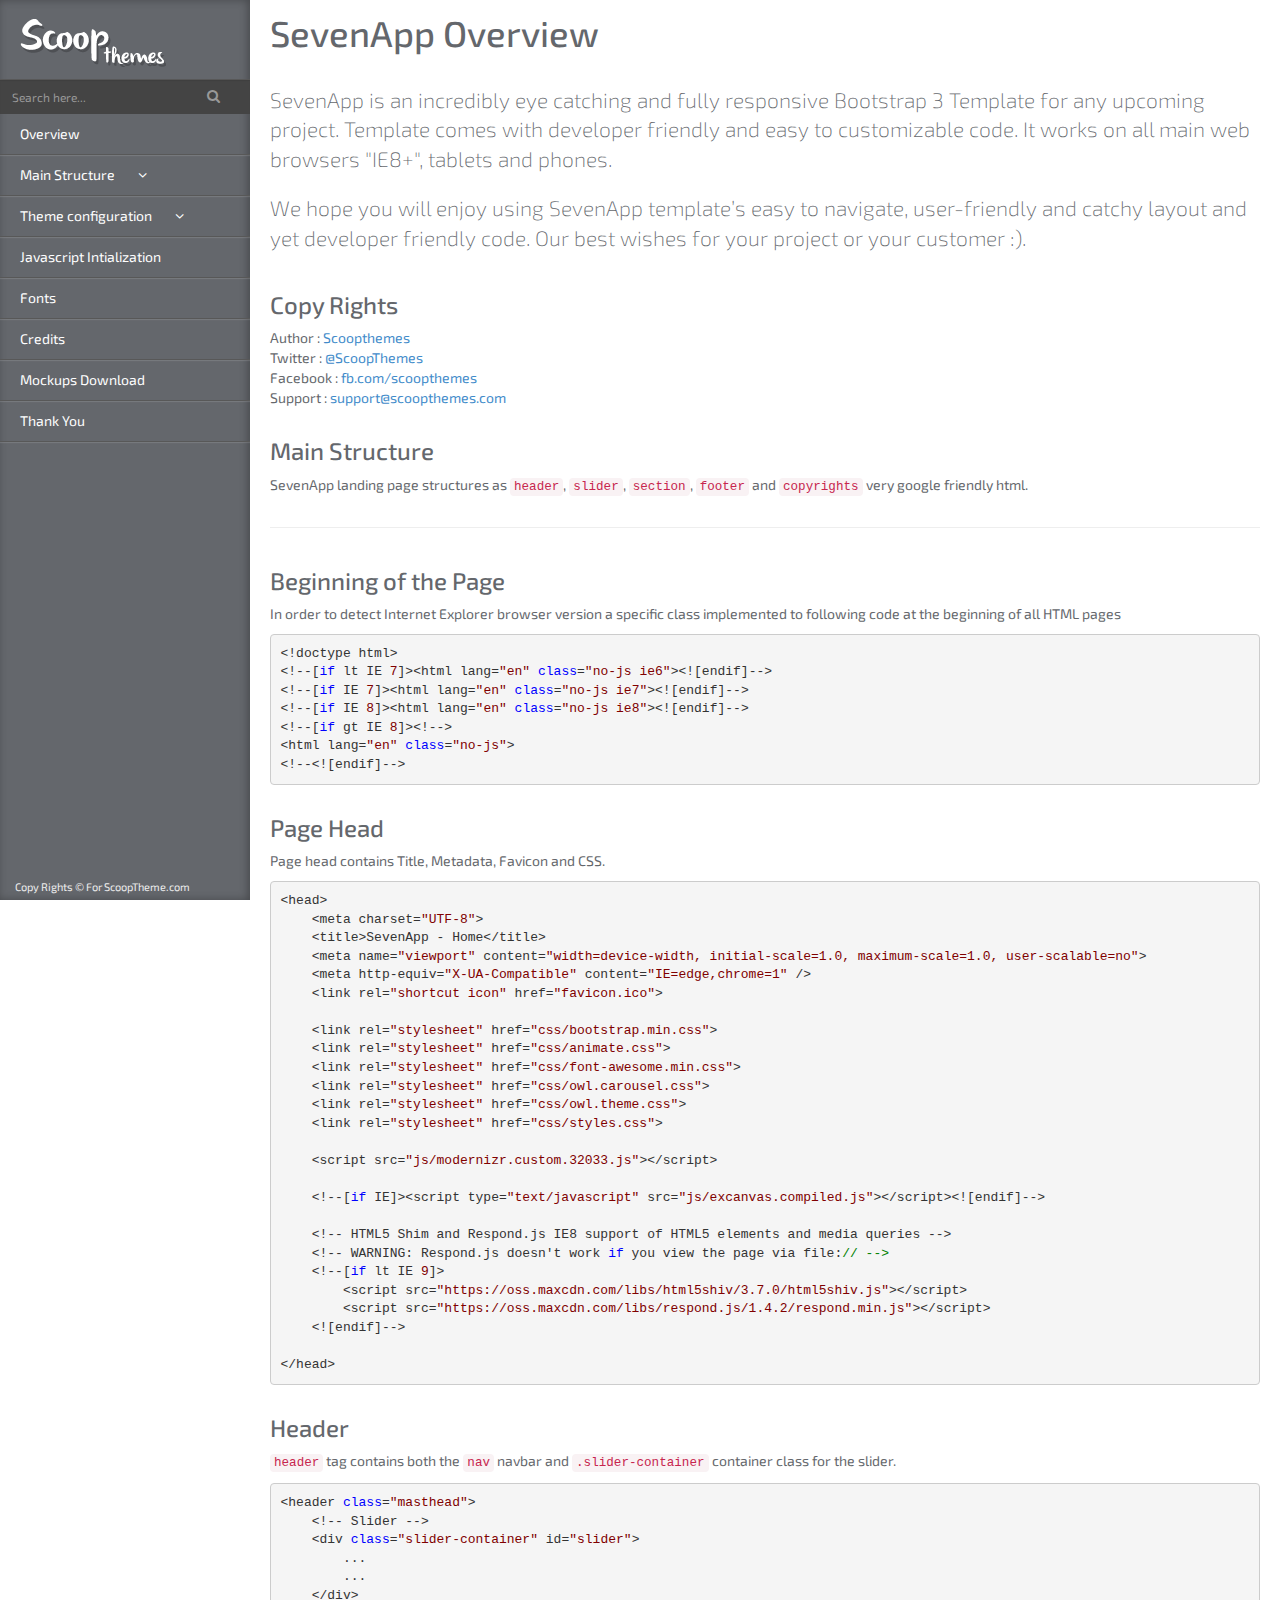
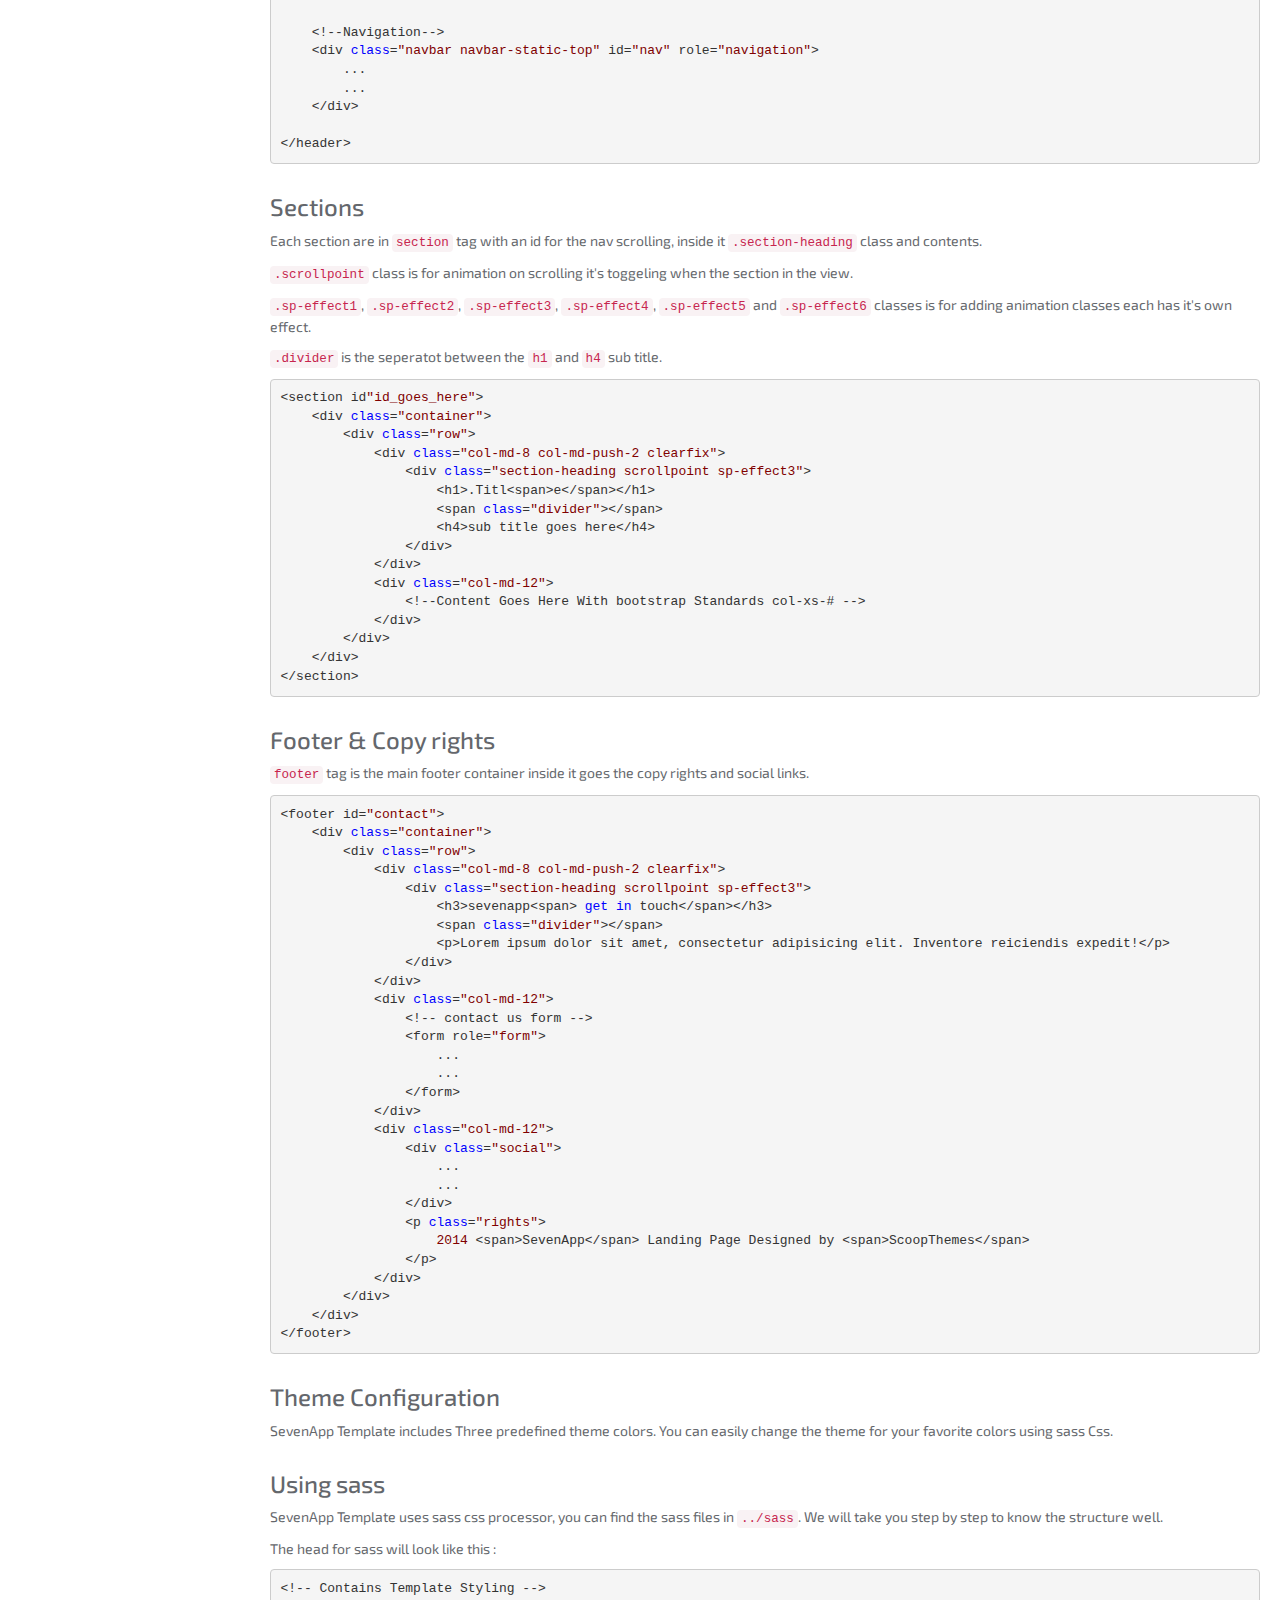
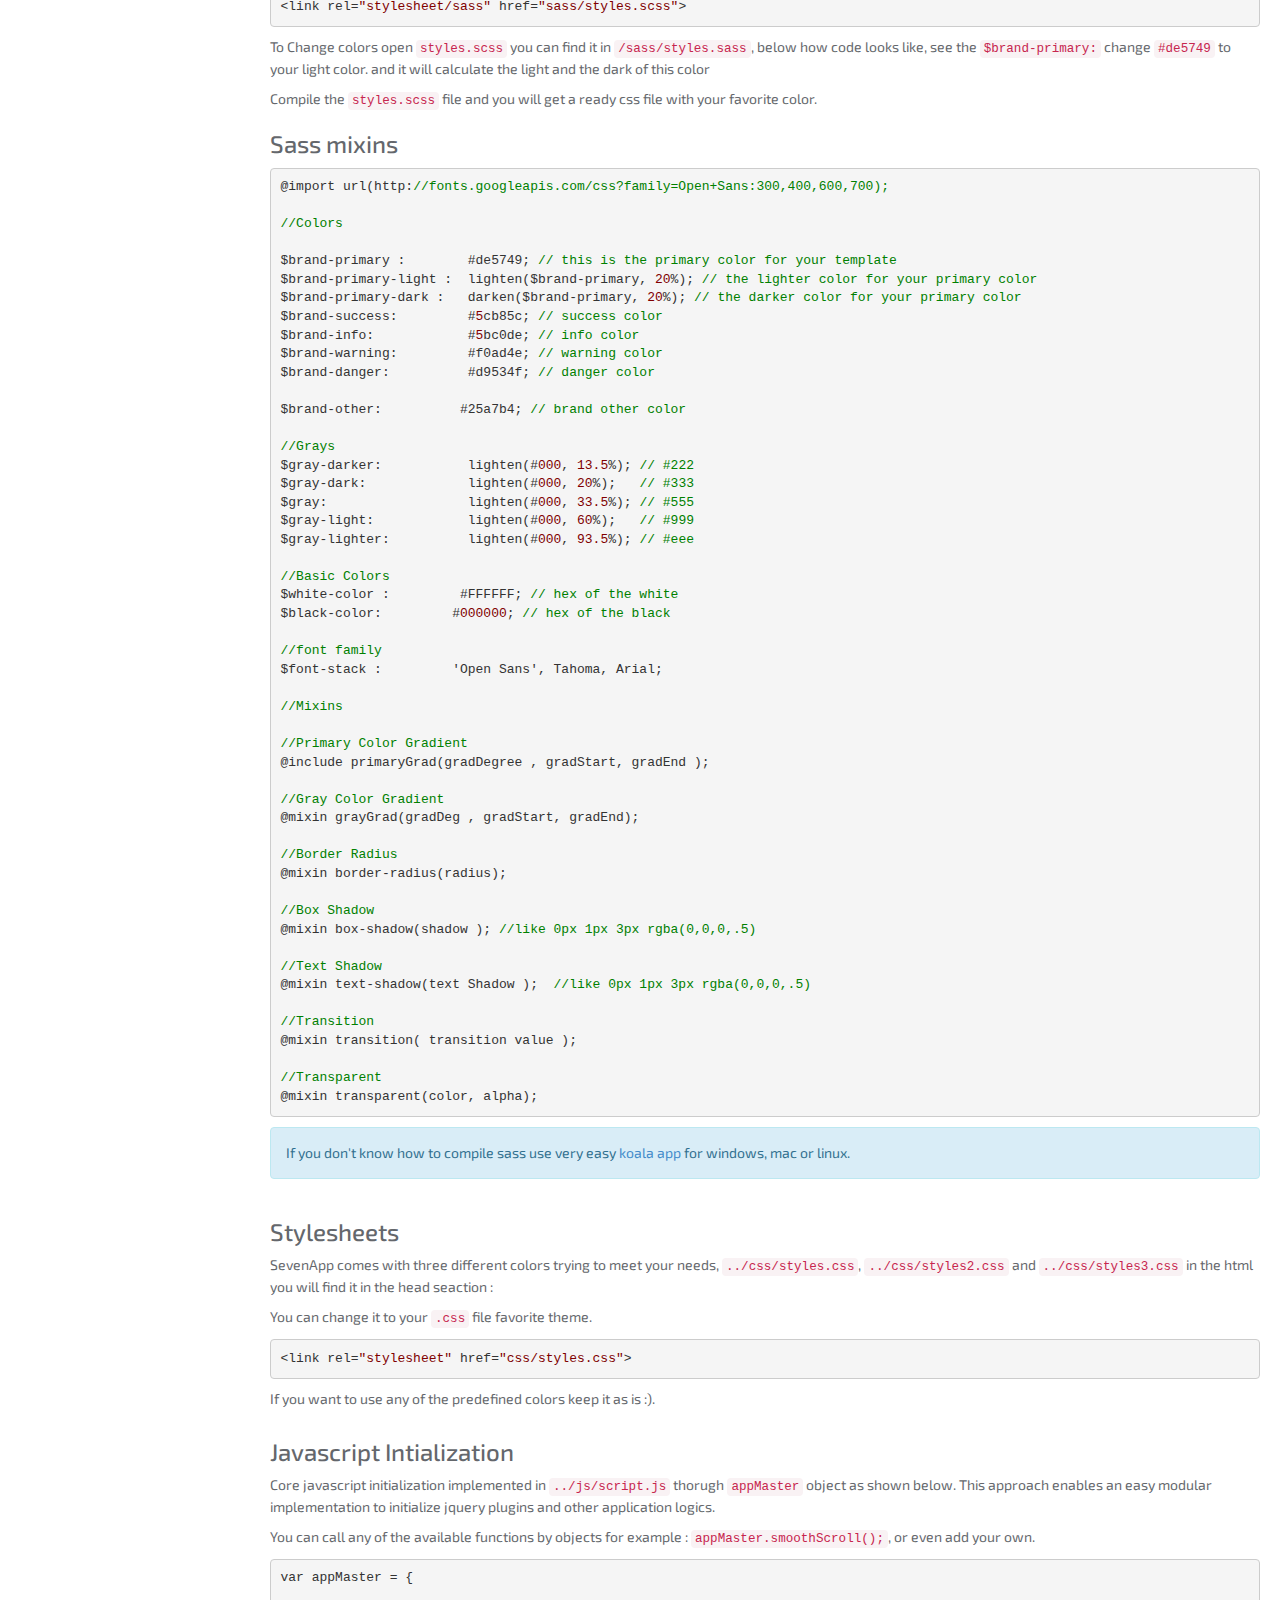
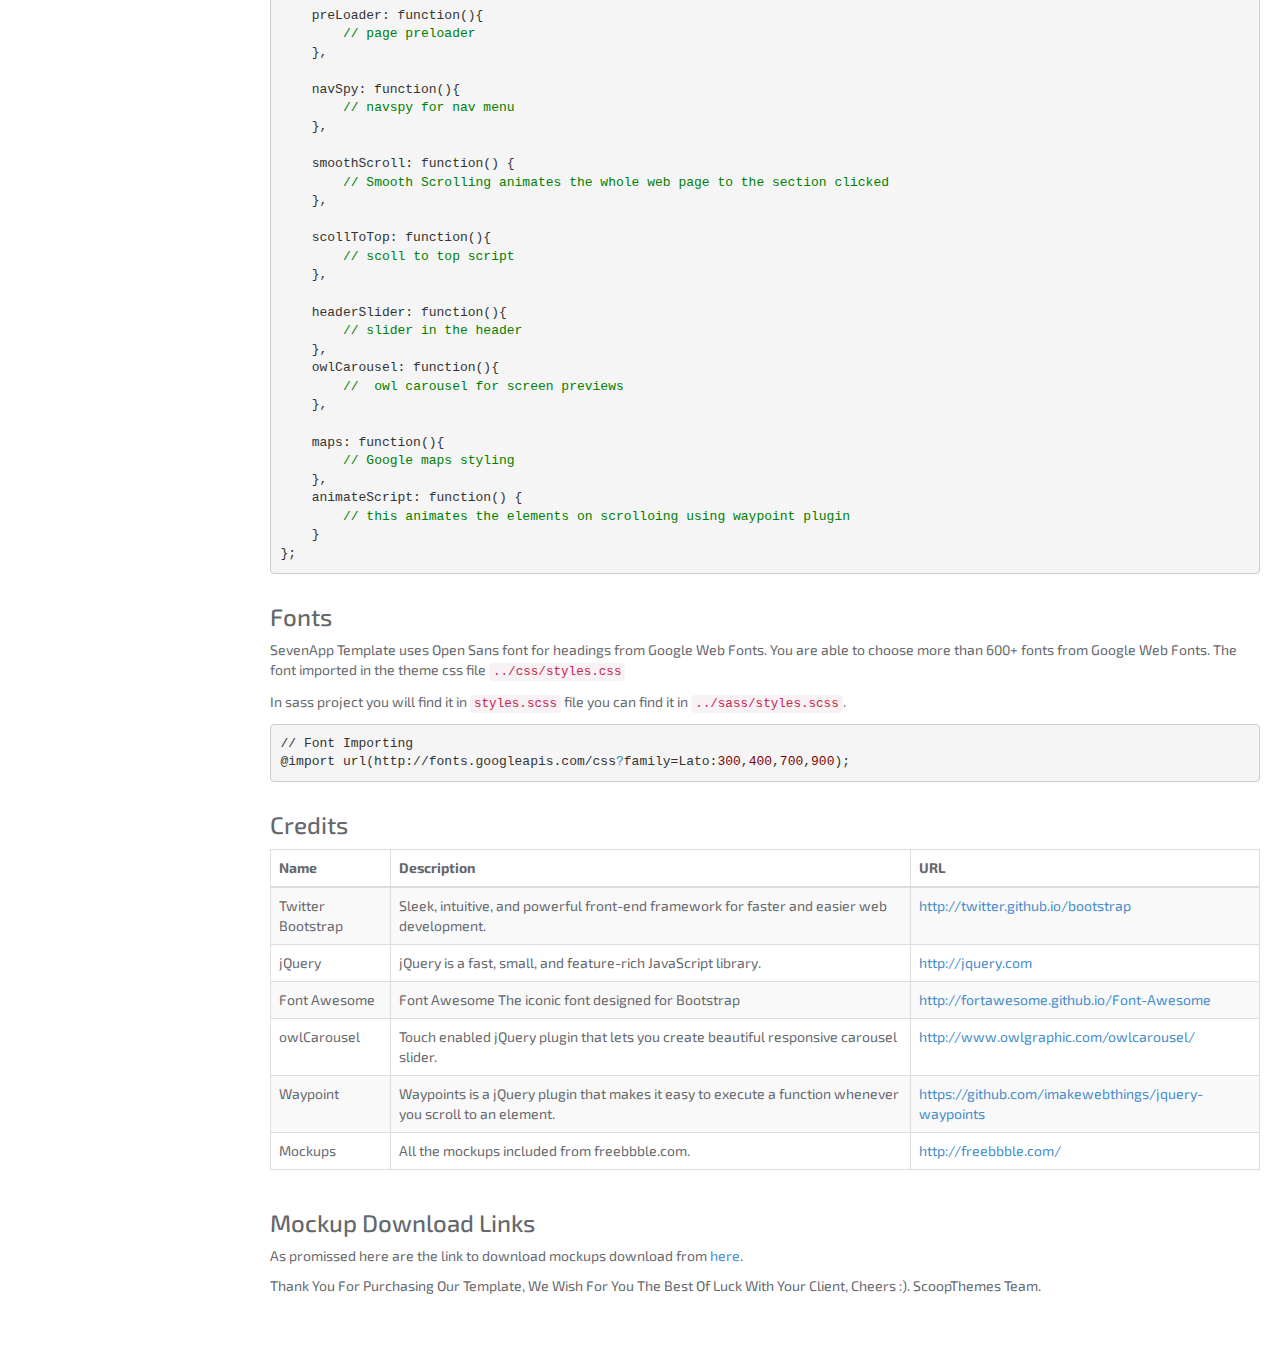
<file: Documentation/index.html>
<!DOCTYPE html>
<html lang="en">

<head>
    <meta charset="utf-8">
    <meta name="viewport" content="width=device-width, initial-scale=1.0">
    <meta name="description" content="Scoop Themes | Colupsus Landing Page Documentation">
    <meta name="author" content="Scoop Themes">

    <title>SevenApp Responsive</title>

    <link href="css/font-awesome.min.css" rel="stylesheet">
    <link href="css/bootstrap.min.css" rel="stylesheet">
    <link href="css/main.css" rel="stylesheet">


</head>

<body>

    <div id="wrapper">

        <!-- Sidebar -->
        <div id="sidebar-wrapper">
            <ul class="sidebar-nav">
                <li class="sidebar-brand">
                    <a href="index.html">
                        <img src="img/logo.png">
                    </a>
                </li>
                <li class="main-search">
                    <form>
                        <input type="text" class="form-control" placeholder="Search here...">
                        <span class="fa fa-search"></span>
                    </form>
                </li>
                <li><a href="#GettingStarted">Overview</a>
                </li>
                <li><a href="#MainStructure">Main Structure <span class="fa fa-angle-down"></span></a>
                    <ul>
                        <li><a href="#BegOfPage">Beginning of the Page</a></li>
                        <li><a href="#PageHead">Page Head</a></li>
                        <li><a href="#Header">Header</a></li>
                        <li><a href="#Sections">Sections</a></li>
                        <li><a href="#Footer">Footer</a></li>
                    </ul>
                </li>
                <li><a href="#Theme">Theme configuration <span class="fa fa-angle-down"></span></a>
                    <ul>
                        <li><a href="#sass">Using sass</a>
                        </li>
                        <li><a href="#Css">Stylesheets</a>
                        </li>
                    </ul>
                </li>
                <li><a href="#JScript">Javascript Intialization</a>
                </li>
                <li><a href="#Fonts">Fonts</a>
                </li>
                <li><a href="#Credits">Credits</a>
                </li>
                <li><a href="#Mockups">Mockups Download</a>
                </li>
                <li><a href="#Thanks">Thank You</a>
                </li>
            </ul>

            <div class="copy-rights">
                <span>Copy Rights &copy; For <a href="http://www.scoopthemes.com" target="_blank">ScoopTheme.com</a>
                </span>
            </div>

        </div>

        <!-- Page content -->
        <div id="page-content-wrapper">
            <div class="content-header">
                <a id="menu-toggle" href="#" class="btn btn-default">
                    <span class="fa fa-bars"></span>
                </a>
                <h1 id="GettingStarted">
                    SevenApp Overview
                </h1>
            </div>
            <!-- Keep all page content within the page-content inset div! -->
            <div class="page-content inset">

                <div id="OverView">
                    <div class="row">
                        <div class="col-md-12">
                            <p class="lead">SevenApp is an incredibly eye catching and fully responsive Bootstrap 3 Template for any upcoming project. Template comes with developer friendly and easy to customizable code. It works on all main web browsers "IE8+", tablets and phones.</p>
                            <p class="lead">We hope you will enjoy using SevenApp template’s easy to navigate, user-friendly and catchy layout and yet developer friendly code. Our best wishes for your project or your customer :).</p>
                        </div>
                    </div>

                    <div class="row">
                        <div class="col-md-12">
                            <h3>Copy Rights</h3>
                            <ul class="list-unstyled">
                                <li>Author : <a href="http://www.scoopthemes.com">Scoopthemes</a></li>    
                                <li>Twitter : <a href="http://www.twitter.com/scoopthemes" target="_blank">@ScoopThemes</a></li>
                                <li>Facebook : <a href="http://www.facebook.com/scoopthemes" target="_blank">fb.com/scoopthemes</a></li>
                                <li>Support : <a href="mailto:support@scoopthemes.com">support@scoopthemes.com</a></li>
                            </ul>
                        </div>
                    </div>

                </div>
                <!--Overview-->

                <div id="MainStructure">
                    <div class="row">
                        <div class="col-md-12">
                            <h3>Main Structure</h3>
                            <p>SevenApp landing page structures as <code>header</code>, <code>slider</code>, <code>section</code>, <code>footer</code> and <code>copyrights</code> very google friendly html.</p>
                        </div>
                    </div>
                </div>

                <hr>

                <div class="row" id="BegOfPage">
                    <div class="col-md-12">
                        <h3>Beginning of the Page</h3>
                        <p>In order to detect Internet Explorer browser version a specific class implemented to following code at the beginning of all HTML pages</p>
<pre>&lt;!doctype html&gt; 
&lt;!--[<span style=' color: Blue;'>if</span> lt IE <span style=' color: Maroon;'>7</span>]&gt;&lt;html lang=<span style=' color: Maroon;'>"en"</span> <span style=' color: Blue;'>class</span>=<span style=' color: Maroon;'>"no-js ie6"</span>&gt;&lt;![endif]--&gt; 
&lt;!--[<span style=' color: Blue;'>if</span> IE <span style=' color: Maroon;'>7</span>]&gt;&lt;html lang=<span style=' color: Maroon;'>"en"</span> <span style=' color: Blue;'>class</span>=<span style=' color: Maroon;'>"no-js ie7"</span>&gt;&lt;![endif]--&gt; 
&lt;!--[<span style=' color: Blue;'>if</span> IE <span style=' color: Maroon;'>8</span>]&gt;&lt;html lang=<span style=' color: Maroon;'>"en"</span> <span style=' color: Blue;'>class</span>=<span style=' color: Maroon;'>"no-js ie8"</span>&gt;&lt;![endif]--&gt; 
&lt;!--[<span style=' color: Blue;'>if</span> gt IE <span style=' color: Maroon;'>8</span>]&gt;&lt;!--&gt; 
&lt;html lang=<span style=' color: Maroon;'>"en"</span> <span style=' color: Blue;'>class</span>=<span style=' color: Maroon;'>"no-js"</span>&gt; 
&lt;!--&lt;![endif]--&gt;</pre>
                        
                    </div>
                </div>

                <div class="row" id="PageHead">
                    <div class="col-md-12">
                        <h3>Page Head</h3>
                        <p>Page head contains Title, Metadata, Favicon and CSS.</p>
<pre>&lt;head&gt; 
    &lt;meta charset=<span style=' color: Maroon;'>"UTF-8"</span>&gt; 
    &lt;title&gt;SevenApp - Home&lt;/title&gt; 
    &lt;meta name=<span style=' color: Maroon;'>"viewport"</span> content=<span style=' color: Maroon;'>"width=device-width, initial-scale=1.0, maximum-scale=1.0, user-scalable=no"</span>&gt; 
    &lt;meta http-equiv=<span style=' color: Maroon;'>"X-UA-Compatible"</span> content=<span style=' color: Maroon;'>"IE=edge,chrome=1"</span> /&gt; 
    &lt;link rel=<span style=' color: Maroon;'>"shortcut icon"</span> href=<span style=' color: Maroon;'>"favicon.ico"</span>&gt; 

    &lt;link rel=<span style=' color: Maroon;'>"stylesheet"</span> href=<span style=' color: Maroon;'>"css/bootstrap.min.css"</span>&gt; 
    &lt;link rel=<span style=' color: Maroon;'>"stylesheet"</span> href=<span style=' color: Maroon;'>"css/animate.css"</span>&gt; 
    &lt;link rel=<span style=' color: Maroon;'>"stylesheet"</span> href=<span style=' color: Maroon;'>"css/font-awesome.min.css"</span>&gt; 
    &lt;link rel=<span style=' color: Maroon;'>"stylesheet"</span> href=<span style=' color: Maroon;'>"css/owl.carousel.css"</span>&gt; 
    &lt;link rel=<span style=' color: Maroon;'>"stylesheet"</span> href=<span style=' color: Maroon;'>"css/owl.theme.css"</span>&gt; 
    &lt;link rel=<span style=' color: Maroon;'>"stylesheet"</span> href=<span style=' color: Maroon;'>"css/styles.css"</span>&gt; 

    &lt;script src=<span style=' color: Maroon;'>"js/modernizr.custom.32033.js"</span>&gt;&lt;/script&gt; 

    &lt;!--[<span style=' color: Blue;'>if</span> IE]&gt;&lt;script type=<span style=' color: Maroon;'>"text/javascript"</span> src=<span style=' color: Maroon;'>"js/excanvas.compiled.js"</span>&gt;&lt;/script&gt;&lt;![endif]--&gt; 

    &lt;!-- HTML5 Shim and Respond.js IE8 support of HTML5 elements and media queries --&gt; 
    &lt;!-- WARNING: Respond.js doesn't work <span style=' color: Blue;'>if</span> you view the page via file:<span style=' color: Green;'>// --&gt;</span> 
    &lt;!--[<span style=' color: Blue;'>if</span> lt IE <span style=' color: Maroon;'>9</span>]&gt; 
        &lt;script src=<span style=' color: Maroon;'>"https://oss.maxcdn.com/libs/html5shiv/3.7.0/html5shiv.js"</span>&gt;&lt;/script&gt; 
        &lt;script src=<span style=' color: Maroon;'>"https://oss.maxcdn.com/libs/respond.js/1.4.2/respond.min.js"</span>&gt;&lt;/script&gt; 
    &lt;![endif]--&gt; 

&lt;/head&gt;</pre>

                    </div>
                </div>

                <div class="row" id="Header">
                    <div class="col-md-12">
                        <h3>Header</h3>
                        <p><code>header</code> tag contains both the <code>nav</code> navbar and <code>.slider-container</code> container class for the slider.</p>
<pre>&lt;header <span style=' color: Blue;'>class</span>=<span style=' color: Maroon;'>"masthead"</span>&gt; 
    &lt;!-- Slider --&gt; 
    &lt;div <span style=' color: Blue;'>class</span>=<span style=' color: Maroon;'>"slider-container"</span> id=<span style=' color: Maroon;'>"slider"</span>&gt; 
        ... 
        ... 
    &lt;/div&gt; 

    &lt;!--Navigation--&gt;  
    &lt;div <span style=' color: Blue;'>class</span>=<span style=' color: Maroon;'>"navbar navbar-static-top"</span> id=<span style=' color: Maroon;'>"nav"</span> role=<span style=' color: Maroon;'>"navigation"</span>&gt; 
        ... 
        ... 
    &lt;/div&gt; 
     
&lt;/header&gt;</pre>
                    </div>
                </div>


                <div class="row" id="Sections">
                    <div class="col-md-12">
                        <h3>Sections</h3>
                        <p>Each section are in <code>section</code> tag with an id for the nav scrolling, inside it <code>.section-heading</code> class and contents.</p>
                        <p><code>.scrollpoint</code> class is for animation on scrolling it's toggeling when the section in the view.</p>
                        <p><code>.sp-effect1</code>, <code>.sp-effect2</code>, <code>.sp-effect3</code>, <code>.sp-effect4</code>, <code>.sp-effect5</code> and <code>.sp-effect6</code> classes is for adding animation classes each has it's own effect.</p>
                        <p><code>.divider</code> is the seperatot between the <code>h1</code> and <code>h4</code> sub title.</p>
<pre>&lt;section id<span style=' color: Maroon;'>"id_goes_here"</span>&gt; 
    &lt;div <span style=' color: Blue;'>class</span>=<span style=' color: Maroon;'>"container"</span>&gt; 
        &lt;div <span style=' color: Blue;'>class</span>=<span style=' color: Maroon;'>"row"</span>&gt; 
            &lt;div <span style=' color: Blue;'>class</span>=<span style=' color: Maroon;'>"col-md-8 col-md-push-2 clearfix"</span>&gt; 
                &lt;div <span style=' color: Blue;'>class</span>=<span style=' color: Maroon;'>"section-heading scrollpoint sp-effect3"</span>&gt; 
                    &lt;h1&gt;.Titl&lt;span&gt;e&lt;/span&gt;&lt;/h1&gt; 
                    &lt;span <span style=' color: Blue;'>class</span>=<span style=' color: Maroon;'>"divider"</span>&gt;&lt;/span&gt; 
                    &lt;h4&gt;sub title goes here&lt;/h4&gt; 
                &lt;/div&gt; 
            &lt;/div&gt; 
            &lt;div <span style=' color: Blue;'>class</span>=<span style=' color: Maroon;'>"col-md-12"</span>&gt; 
                &lt;!--Content Goes Here With bootstrap Standards col-xs-# --&gt; 
            &lt;/div&gt; 
        &lt;/div&gt; 
    &lt;/div&gt; 
&lt;/section&gt;</pre>
                    </div>
                </div>

                <div class="row" id="Footer">
                    <div class="col-md-12">
                        <h3>Footer & Copy rights</h3>
                        <p><code>footer</code> tag is the main footer container inside it goes the copy rights and social links.</p>
<pre>&lt;footer id=<span style=' color: Maroon;'>"contact"</span>&gt; 
    &lt;div <span style=' color: Blue;'>class</span>=<span style=' color: Maroon;'>"container"</span>&gt; 
        &lt;div <span style=' color: Blue;'>class</span>=<span style=' color: Maroon;'>"row"</span>&gt; 
            &lt;div <span style=' color: Blue;'>class</span>=<span style=' color: Maroon;'>"col-md-8 col-md-push-2 clearfix"</span>&gt; 
                &lt;div <span style=' color: Blue;'>class</span>=<span style=' color: Maroon;'>"section-heading scrollpoint sp-effect3"</span>&gt; 
                    &lt;h3&gt;sevenapp&lt;span&gt; <span style=' color: Blue;'>get</span> <span style=' color: Blue;'>in</span> touch&lt;/span&gt;&lt;/h3&gt;
                    &lt;span <span style=' color: Blue;'>class</span>=<span style=' color: Maroon;'>"divider"</span>&gt;&lt;/span&gt; 
                    &lt;p&gt;Lorem ipsum dolor sit amet, consectetur adipisicing elit. Inventore reiciendis expedit!&lt;/p&gt;
                &lt;/div&gt; 
            &lt;/div&gt; 
            &lt;div <span style=' color: Blue;'>class</span>=<span style=' color: Maroon;'>"col-md-12"</span>&gt;    
                &lt;!-- contact us form --&gt;   
                &lt;form role=<span style=' color: Maroon;'>"form"</span>&gt; 
                    ... 
                    ... 
                &lt;/form&gt; 
            &lt;/div&gt; 
            &lt;div <span style=' color: Blue;'>class</span>=<span style=' color: Maroon;'>"col-md-12"</span>&gt; 
                &lt;div <span style=' color: Blue;'>class</span>=<span style=' color: Maroon;'>"social"</span>&gt; 
                    ... 
                    ... 
                &lt;/div&gt; 
                &lt;p <span style=' color: Blue;'>class</span>=<span style=' color: Maroon;'>"rights"</span>&gt; 
                    <span style=' color: Maroon;'>2014</span> &lt;span&gt;SevenApp&lt;/span&gt; Landing Page Designed by &lt;span&gt;ScoopThemes&lt;/span&gt;
                &lt;/p&gt; 
            &lt;/div&gt; 
        &lt;/div&gt; 
    &lt;/div&gt; 
&lt;/footer&gt;</pre>
                    </div>
                </div>
                <!--Main Structure-->

                <div class="row" id="Theme">
                    <div class="col-md-12">
                        <h3>Theme Configuration</h3>
                        <p>SevenApp Template includes Three predefined theme colors. You can easily change the theme for your favorite colors using sass Css.</p>
                    </div>
                </div>

                <div class="row" id="less">
                    <div class="col-md-12">
                        <h3>Using sass</h3>
                        <p>SevenApp Template uses sass css processor, you can find the sass files in <code>../sass</code>. We will take you step by step to know the structure well.</p>
                        <p>The head for sass will look like this :</p>
                        <pre>
&lt;!-- Contains Template Styling --&gt; 
&lt;link rel=<span style=' color: Maroon;'>"stylesheet/sass"</span> href=<span style=' color: Maroon;'>"sass/styles.scss"</span>&gt; 
</pre>

                        <p>To Change colors open <code>styles.scss</code> you can find it in <code>/sass/styles.sass</code>, below how code looks like, see the <code>$brand-primary:</code> change <code>#de5749</code> to your light color. and it will calculate the light and the dark of this color</p>
                        <p>Compile the <code>styles.scss</code> file and you will get a ready css file with your favorite color.</p>
                        <h3>Sass mixins</h3>
<pre>@import url(http:<span style=' color: Green;'>//fonts.googleapis.com/css?family=Open+Sans:300,400,600,700);</span> 

<span style=' color: Green;'>//Colors</span> 

$brand-primary :        #de5749; <span style=' color: Green;'>// this is the primary color for your template</span>
$brand-primary-light :  lighten($brand-primary, <span style=' color: Maroon;'>20</span>%); <span style=' color: Green;'>// the lighter color for your primary color</span>
$brand-primary-dark :   darken($brand-primary, <span style=' color: Maroon;'>20</span>%); <span style=' color: Green;'>// the darker color for your primary color</span>
$brand-success:         #<span style=' color: Maroon;'>5</span>cb85c; <span style=' color: Green;'>// success color</span>
$brand-info:            #<span style=' color: Maroon;'>5</span>bc0de; <span style=' color: Green;'>// info color</span> 
$brand-warning:         #f0ad4e; <span style=' color: Green;'>// warning color </span> 
$brand-danger:          #d9534f; <span style=' color: Green;'>// danger color</span> 

$brand-other:          #25a7b4; <span style=' color: Green;'>// brand other color</span> 

<span style=' color: Green;'>//Grays</span> 
$gray-darker:           lighten(#<span style=' color: Maroon;'>000</span>, <span style=' color: Maroon;'>13</span><span style=' color: Maroon;'>.5</span>%); <span style=' color: Green;'>// #222</span> 
$gray-dark:             lighten(#<span style=' color: Maroon;'>000</span>, <span style=' color: Maroon;'>20</span>%);   <span style=' color: Green;'>// #333</span>
$gray:                  lighten(#<span style=' color: Maroon;'>000</span>, <span style=' color: Maroon;'>33</span><span style=' color: Maroon;'>.5</span>%); <span style=' color: Green;'>// #555</span> 
$gray-light:            lighten(#<span style=' color: Maroon;'>000</span>, <span style=' color: Maroon;'>60</span>%);   <span style=' color: Green;'>// #999</span>
$gray-lighter:          lighten(#<span style=' color: Maroon;'>000</span>, <span style=' color: Maroon;'>93</span><span style=' color: Maroon;'>.5</span>%); <span style=' color: Green;'>// #eee</span> 

<span style=' color: Green;'>//Basic Colors</span> 
$white-color :         #FFFFFF; <span style=' color: Green;'>// hex of the white</span> 
$black-color:         #<span style=' color: Maroon;'>000000</span>; <span style=' color: Green;'>// hex of the black</span>

<span style=' color: Green;'>//font family</span> 
$font-stack :         'Open Sans', Tahoma, Arial; 

<span style=' color: Green;'>//Mixins</span> 

<span style=' color: Green;'>//Primary Color Gradient</span> 
@include primaryGrad(gradDegree , gradStart, gradEnd ); 

<span style=' color: Green;'>//Gray Color Gradient</span> 
@mixin grayGrad(gradDeg , gradStart, gradEnd); 

<span style=' color: Green;'>//Border Radius</span> 
@mixin border-radius(radius); 

<span style=' color: Green;'>//Box Shadow</span> 
@mixin box-shadow(shadow ); <span style=' color: Green;'>//like 0px 1px 3px rgba(0,0,0,.5)</span>

<span style=' color: Green;'>//Text Shadow</span> 
@mixin text-shadow(text Shadow );  <span style=' color: Green;'>//like 0px 1px 3px rgba(0,0,0,.5)</span>

<span style=' color: Green;'>//Transition</span> 
@mixin transition( transition value ); 

<span style=' color: Green;'>//Transparent</span> 
@mixin transparent(color, alpha);</pre>

<p class="alert alert-info">If you don't know how to compile sass use very easy <a href="http://koala-app.com/" target="_blank">koala app</a> for windows, mac or linux.</p>


                    </div>
                </div>

                <div class="row" id="Css">
                    <div class="col-md-12">
                        <h3>Stylesheets</h3>
                        <p>SevenApp comes with three different colors trying to meet your needs, <code>../css/styles.css</code>, <code>../css/styles2.css</code> and <code>../css/styles3.css</code> in the html you will find it in the head seaction :</p>
                        <p>You can change it to your <code>.css</code> file favorite theme.</p>
                        <pre>&lt;link rel=<span style=' color: Maroon;'>"stylesheet"</span> href=<span style=' color: Maroon;'>"css/styles.css"</span>&gt;</pre>
                        <p>If you want to use any of the predefined colors keep it as is :).</p>
                    </div>
                </div>

                <div class="row" id="JScript">
                    <div class="col-md-12">
                        <h3>Javascript Intialization</h3>
                        <p>Core javascript initialization implemented in <code>../js/script.js</code> thorugh <code>appMaster</code> object as shown below. This approach enables an easy modular implementation to initialize jquery plugins and other application logics.</p>
                        <p>You can call any of the available functions by objects for example : <code>appMaster.smoothScroll();</code>, or even add your own.</p>
<pre>var appMaster = { 

    preLoader: function(){ 
        <span style=' color: Green;'>// page preloader </span> 
    }, 

    navSpy: function(){ 
        <span style=' color: Green;'>// navspy for nav menu </span> 
    }, 

    smoothScroll: function() { 
        <span style=' color: Green;'>// Smooth Scrolling animates the whole web page to the section clicked </span>
    }, 

    scollToTop: function(){ 
        <span style=' color: Green;'>// scoll to top script </span> 
    }, 

    headerSlider: function(){ 
        <span style=' color: Green;'>// slider in the header</span> 
    }, 
    owlCarousel: function(){ 
        <span style=' color: Green;'>//  owl carousel for screen previews</span> 
    }, 

    maps: function(){ 
        <span style=' color: Green;'>// Google maps styling</span> 
    }, 
    animateScript: function() { 
        <span style=' color: Green;'>// this animates the elements on scrolloing using waypoint plugin</span>
    } 
}; 
</pre>
                    </div>
                </div>


                <div class="row" id="Fonts">
                    <div class="col-md-12">
                        <h3>Fonts</h3>
                        <p>SevenApp Template uses Open Sans font for headings from Google Web Fonts. You are able to choose more than 600+ fonts from Google Web Fonts. The font imported in the theme css file <code>../css/styles.css</code></p>
                        <p>In sass project you will find it in <code>styles.scss</code> file you can find it in <code>../sass/styles.scss</code>.</p>
                        <pre>
// Font Importing 
@import url(http://fonts.googleapis.com/css<span style=' color: #2B91AF;'>?</span>family=Lato:<span style=' color: Maroon;'>300</span>,<span style=' color: Maroon;'>400</span>,<span style=' color: Maroon;'>700</span>,<span style=' color: Maroon;'>900</span>);</pre>
                    </div>
                </div>
                
                <div class="row" id="Credits">
                    <div class="col-md-12">
                        <h3>Credits</h3>
                <table class="table table-striped table-bordered">
                    <thead>
                        <tr>
                            <th width="120">Name</th>
                            <th class="hidden-sm">Description</th>
                            <th>URL</th>
                        </tr>
                    </thead>
                    <tbody>
                        <tr>
                            <td>Twitter Bootstrap</td>
                            <td class="hidden-sm">Sleek, intuitive, and powerful front-end framework for faster and easier web development.</td>
                            <td><a target="_blank" href="http://twitter.github.io/bootstrap">http://twitter.github.io/bootstrap</a></td>
                        </tr>
                        <tr>
                            <td>jQuery</td>
                            <td class="hidden-sm">jQuery is a fast, small, and feature-rich JavaScript library.</td>
                            <td><a target="_blank" href="http://jquery.com">http://jquery.com</a></td>
                        </tr>
                        <tr>
                            <td>Font Awesome</td>
                            <td class="hidden-sm">Font Awesome The iconic font designed for Bootstrap</td>
                            <td><a target="_blank" href="http://fortawesome.github.io/Font-Awesome">http://fortawesome.github.io/Font-Awesome</a></td>
                        </tr>
                        <tr>
                            <td>owlCarousel</td>
                            <td class="hidden-sm">Touch enabled jQuery plugin that lets you create beautiful responsive carousel slider.</td>
                            <td><a target="_blank" href="http://www.owlgraphic.com/owlcarousel/">http://www.owlgraphic.com/owlcarousel/</a></td>
                        </tr>
                        <tr>
                            <td>Waypoint</td>
                            <td class="hidden-sm">Waypoints is a jQuery plugin that makes it easy to execute a function whenever you scroll to an element.</td>
                            <td><a target="_blank" href="https://github.com/imakewebthings/jquery-waypoints">https://github.com/imakewebthings/jquery-waypoints</a></td>
                        </tr>
                        <tr>
                            <td>Mockups</td>
                            <td class="hidden-sm">All the mockups included from freebbble.com.</td>
                            <td><a target="_blank" href="http://freebbble.com/">http://freebbble.com/</a></td>
                        </tr>
                    </tbody>
                </table> 

                    </div>
                </div>

                <div class="row" id="Mockups">
                    <div class="col-md-12">
                        <h3>Mockup Download Links</h3>
                        <p>As promissed here are the link to download mockups download from <a href="http://www.scoopthemes.com/SevenApp/mockups.zip">here</a>.</p>
                    </div>
                </div>


                <div class="row" id="Thanks">
                    <div class="col-md-12">
                        <p>Thank You For Purchasing Our Template, We Wish For You The Best Of Luck With Your Client, Cheers :). ScoopThemes Team.</p>
                    </div>
                </div>




                

            </div>
            <!--End of inner-content-->



            <br />
            <br />

        </div>
    </div>

    </div>

    <!-- JavaScript -->
    <script type='text/JavaScript' src="js/jquery-1.11.1.min.js"></script>
    <script type='text/JavaScript' src="js/bootstrap.min.js"></script>
    <script type='text/JavaScript' src="js/common.js"></script>


    <!-- Custom JavaScript for the Menu Toggle -->
    <script>
    $(document).ready(function() {
        DocMaster.treeMenu();
        DocMaster.sideToggle();
        DocMaster.scrollToElement();
    });
    </script>
</body>

</html>
</file>
<file: Documentation/css/main.css>
@import url(http://fonts.googleapis.com/css?family=Exo+2:500);
 body {
    font-family:'Exo 2', sans-serif;
    -webkit-font-smoothing: antialiased;
    color:#64676c;
}
#wrapper {
    padding-left: 250px;
    transition: all 0.4s ease 0s;
}
h1, h2, h3, h4, h5, h6, .h1, .h2, .h3, .h4, .h5, .h6 {
    font-family:'Exo 2', sans-serif;
    font-weight: 500;
}
#sidebar-wrapper {
    margin-left: -250px;
    left: 250px;
    width: 250px;
    background: #64676c;
    position: fixed;
    height: 100%;
    overflow-y: auto;
    z-index: 1000;
    transition: all 0.4s ease 0s;
    box-shadow: -2px 0 8px rgba(0, 0, 0, .3) inset;
}
#page-content-wrapper {
    width: 100%;
}
.sidebar-nav {
    position: absolute;
    top: 0;
    width: 250px;
    list-style: none;
    margin: 0;
    padding: 0;
}
.sidebar-nav>li {
    line-height: 40px;
    text-indent: 20px;
    border-bottom: 1px solid #585858;
    box-shadow: 0px 1px 1px rgba(255, 255, 255, .12);
}
.sidebar-nav li a {
    color: #fff;
    display: block;
    font-weight: normal;
    text-decoration: none;
}
.sidebar-nav > li > a:hover {
    color: #fff;
    background: #00a9d7;
    text-decoration: none;
}
.sidebar-nav li li a {
    color: #eee;
}
.sidebar-nav li li a:hover {
    color: #ccc;
    text-decoration: underline;
}
.sidebar-nav > li li {
    line-height: 25px;
    color: #eee;
    list-style-type: square;
    list-style-position: inside;
}
.sidebar-nav li a:active, .sidebar-nav li a:focus {
    text-decoration: none;
}
.sidebar-nav > .sidebar-brand {
    height: 80px;
    line-height: 80px;
    font-size: 18px;
}
.sidebar-nav > .sidebar-brand a {
    color: #999999;
}
.sidebar-nav > .sidebar-brand a:hover {
    color: #fff;
    background: none;
}
.content-header {
    height: 65px;
    line-height: 65px;
}
.content-header h1 {
    margin: 0;
    margin-left: 20px;
    line-height: 65px;
    display: inline-block;
}
#menu-toggle {
    display: none;
}
.inset {
    padding: 20px;
}
@media (max-width:767px) {
    #wrapper {
        padding-left: 0;
    }
    #sidebar-wrapper {
        left: 0;
    }
    #wrapper.active {
        position: relative;
        left: 250px;
    }
    #wrapper.active #sidebar-wrapper {
        left: 250px;
        width: 250px;
        transition: all 0.4s ease 0s;
    }
    #menu-toggle {
        display: inline-block;
        position: absolute;
        right: 0;
    }
    #menu-toggle.btn-default {
        border:none;
        border-radius: 0;
    }
    .inset {
        padding: 15px;
    }
}
.main-search {
    padding: 0;
    line-height: 25px;
    border-bottom: none !important;
    box-shadow: none !important;
}
.main-search .form-control {
    border-radius: 0;
    background: #444;
    border:none;
    color: #fff;
    font-size: 12px;
    font-weight: normal;
    font-family:'Exo 2', sans-serif;
}
.main-search span {
    float: right;
    margin-top: -25px;
    margin-right: 30px;
    color: #999;
}
.carousel-control .icon-prev:before {
    font-family:'FontAwesome';
    content:'\f104';
}
.carousel-control .icon-next:before {
    font-family:'FontAwesome';
    content:'\f105';
}
.copy-rights {
    font-size: 11px;
    color: #eee;
    position: absolute;
    bottom: 3px;
    left:15px;
    height: 20px;
    line-height: 20px;
    text-align: center;
}
.copy-rights a {
    font-size: 11px;
    color: #eee;
}
.sidebar-nav > li > ul {
    display: none;
    list-style-type: none;
    -webkit-padding-start: 0px;
    padding-left: 10px;
}
.sidebar-nav > li > ul li a {
    border-bottom: none;
    box-shadow: none;
    font-size: 13px;
}
</file>
